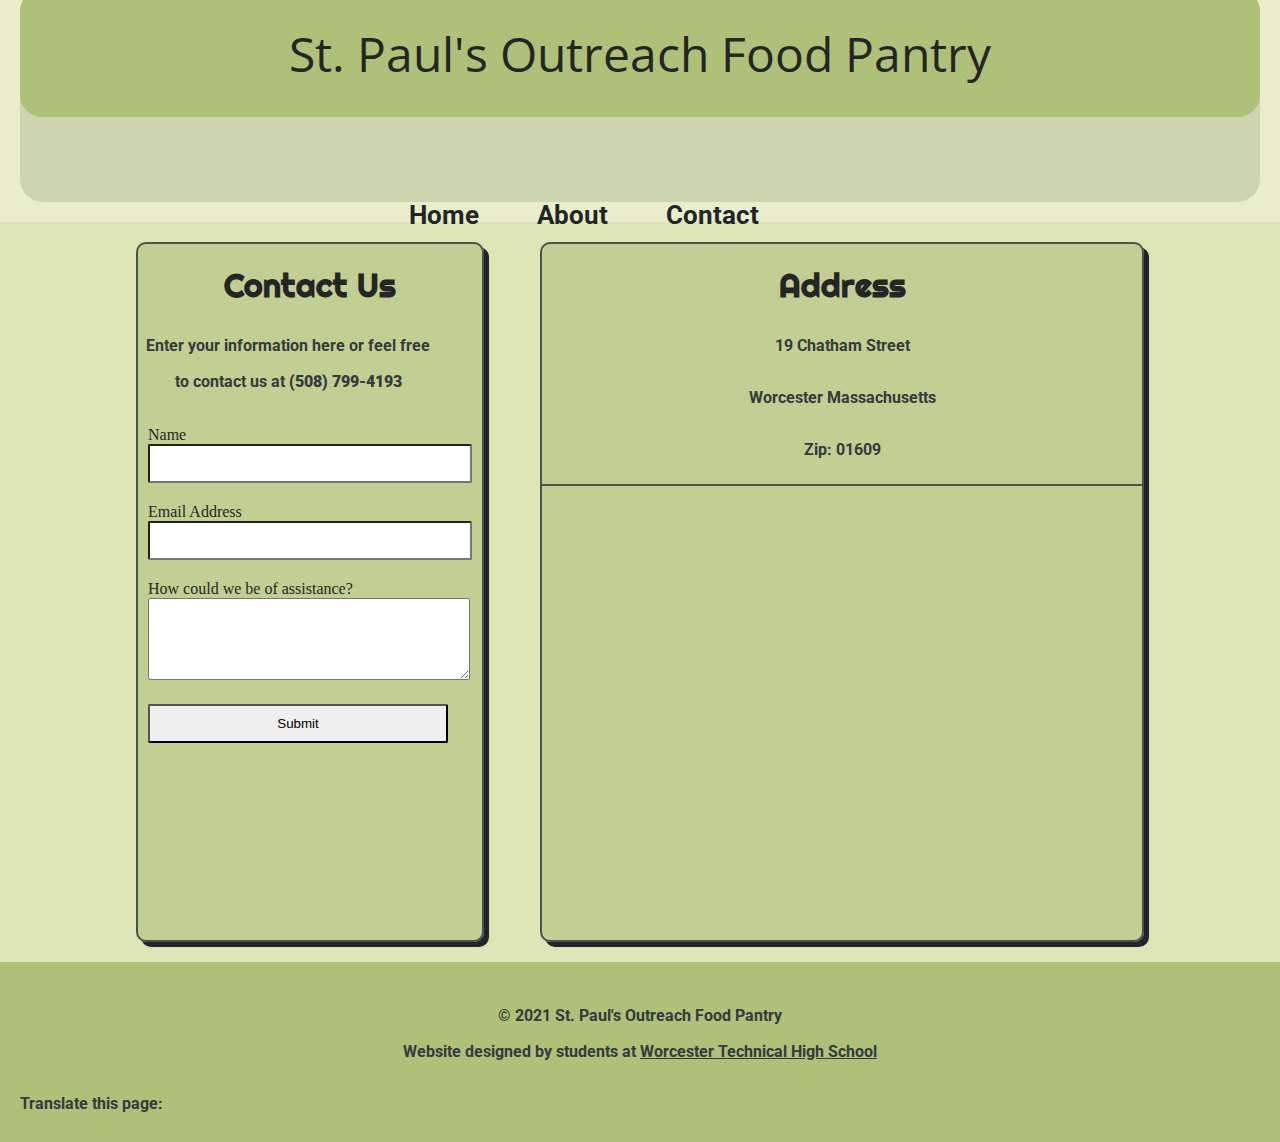
<file: contact.html>
<!DOCTYPE html>
<html>
  <head>
    <meta charset="utf-8">
     <meta name="viewport" content="width=device-width">
    <meta name="viewport" content="width=device-width, initial-scale=1.0">
    <title>St. Paul's Outreach Food Pantry</title>
    <link href="style.css" rel="stylesheet" type="text/css" />
  </head>
  <body>
    <header>
      <div id="rectangle15">
        <div id="rectangle3">
          <h1 id= "ti">St. Paul's Outreach Food Pantry</h1>
        </div>
        <nav id="group32">
          <ul id="group33">
            <li><a href="index.html" id="footerNav">Home</a></li>
            <li><a href="about.html" id="footerNav">About</a></li>
            <li><a href="contact.html" id="footerNav">Contact</a></li>
          </ul>
        </nav>
      </div>
    </header>
    <main>
      <div id ="gridrow">
        <div id = "gradientdown">
        <h1>Contact Us</h1>
        <p style="width:300px;">Enter your information here or feel free to contact us at <strong>(508) 799-4193</strong></p>

        <form action="mailto: " method= "post">

         <div id="lbl"> <label for="name">Name</label><br>
          <input type="text" id="name" name="name"><br></div>

         <div id="lbl"><label for="email">Email Address</label><br>
          <input type="email" id="email" name="email"><br></div>

         <div id="lbl"><label for="complaint">How could we be of assistance? </label><br>
         <textarea id="" name="Support" rows="4" cols="30"></textarea><br></div>
          <div id="lbl"><input type="submit"><br></div>
          
        </form>
      </div>
     <div id = "gradientup">
       <h1>Address</h1>
       <p>19 Chatham Street</p>
       <p>Worcester Massachusetts</p>
       <p>Zip: 01609</p>
     <div id="map"><iframe src="https://www.google.com/maps/embed?pb=!1m18!1m12!1m3!1d2952.7691880837224!2d-71.80735888423075!3d42.26210134927419!2m3!1f0!2f0!3f0!3m2!1i1024!2i768!4f13.1!3m3!1m2!1s0x89e40663f3590a59%3A0x2026c7051653b66b!2s19%20Chatham%20St%2C%20Worcester%2C%20MA%2001609!5e0!3m2!1sen!2sus!4v1619526198514!5m2!1sen!2sus" width="600" height="450" style="border:0;" allowfullscreen="" loading="lazy"></iframe></div>
      
     </div>
    </div> 
    </main>
    <footer>
      <!-- <nav id="group32">
        <ul id="group33">
          <li><a href="index.html" id = "footerNav">Home</a></li>
          <li><a href="about.html" id = "footerNav">About</a></li>
          <li><a href="contact.html" id = "footerNav">Contact</a></li>
        </ul>
      </nav> -->
      <p>&copy; 2021 St. Paul's Outreach Food Pantry<br>Website designed by students at <a target="_blank" href="https://techhigh.us/webdev">Worcester Technical High School</a></p>

      <div class = "L" id="google_translate_element" ><p class="L" style="text-align: left; margin-bottom: 0;">Translate this page:</p></div>
    
    </footer>
    <script>
    function googleTranslateElementInit(){
      new google.translate.TranslateElement({pageLanguage: 'en'}, 'google_translate_element');
    }
    </script>
    <!-- Refrence to the google translate API -->
    <script type="text/javascript" src="//translate.google.com/translate_a/element.js?cb=googleTranslateElementInit"></script>
    <script src="script.js"></script>
    <!-- <script src="script.js"></script> -->
    <script src="script.js">
    </script>
    </footer>
    <script src="script.js"></script>
  </body>
</html>
</file>
<file: style.css>
@import url('https://fonts.googleapis.com/css2?family=Open+Sans:wght@800&display=swap');
@import url('https://fonts.googleapis.com/css2?family=Righteous&display=swap');
@import url('https://fonts.googleapis.com/css2?family=Roboto:wght@100&display=swap');
html, body{
  height:100%;
  margin: 0px;
  color: #252525;
}
body{
  margin:0;
  min-height:100%;
  display: grid;
  grid-template-rows: auto 1fr auto;
  background: #dde5b6;
}
header, main, footer{
    padding:20px;
}
a, p{
  color: #343A40;
  font-family: Roboto;
  line-height: 2.25;
  font-weight: bold;
}
p{
  text-align: center;
}
header{
  /* position: absolute; */
margin: 0px;
  /* display: flex;
flex-direction: row;
  justify-content: center; */
  background: #e9edc9;
}
#picture{
/* width: 150px; */
height: 150px;

border-radius: 60px;
}
.content{
  padding-right: 4px;
}
#rectangle15{
  /* position: absolute; */

  height: 182px;

  border-radius: 23px;
  display: flex;
flex-direction: column;
justify-content: center;
background:#ccd5ae ;
}
#rectangle3{
  /* position: absolute; */
/* width: 665px; */
background: #adc178;
height: 128px;

border-radius: 22px;
display: flex;
flex-direction: row;
justify-content: center;
}
#group31{
  /* position: absolute; */
width: 603.74px;
height: 52.77px;
align-self: center;
display: flex;
flex-direction: row;
padding-left: 2em;
padding-right: 2em;
justify-content: space-evenly
}
#group17{
  /* position: absolute; */
  width: 114px;
  height: 51.72px;
  display: flex;
flex-direction: row;
}
#group18{
  /* position: absolute; */
width: 107.45px;
height: 51.62px;
display: flex;
flex-direction: row;
}
#rectangle13:hover{
  /* position: absolute; */
  cursor: pointer;
  transition: 0.75s;
  background: #dde5b6;
  color: #6C757D;
  
}
#group19{
  /* position: absolute; */
width: 113.83px;
height: 51.72px;
display: flex;
flex-direction: row;
}
#rectangle13{
  /* position: absolute; */
height: 50px;
width: 125px;

box-shadow: inset 0px 4px 4px rgba(0, 0, 0, 0.25);
border-radius: 19px;
/* transform: matrix(-0.02, 1, 1, 0.02, 0, 0); */
}
#Home{
  /* position: absolute; */
width: 80.12px;
height: 33px;

font-family: Righteous;
font-style: normal;
font-weight: normal;
font-size: 24px;
line-height: 31px;

text-decoration:underline;
}
#About{
  /* position: absolute; */
width: 87px;
height: 41px;

font-family: Righteous;
font-style: normal;
font-weight: normal;
font-size: 24px;
line-height: 31px;

text-decoration:underline;
}
#Contact{
/* position: absolute; */
width: 109px;
height: 39px;

font-family: Righteous;
font-style: normal;
font-weight: normal;
font-size: 24px;
line-height: 31px;

text-decoration:underline;
}
#group29{
/* position: absolute; */
width: 170.74px;
height: 50.77px;
}
#rectangle19{
/* position: absolute; */

height: 48.19px;
width: 170.02px;

box-shadow: inset 0px 4px 4px rgba(0, 0, 0, 0.25);
border-radius: 19px;
/* transform: matrix(-0.02, 1, 1, 0.02, 0, 0); */
}
#picture2{
  width: 700px;
  height: 500px;
}
#Donate{
/* position: absolute; */
width: 107px;
height: 28px;

font-family: Lemon;
font-style: normal;
font-weight: normal;
font-size: 24px;
line-height: 31px;
text-decoration: none;
}

/* ******************** 
*********Footer********
**********************/

footer{
  background: #adc178;
  margin: 0px;
}
#group32{
height: 52.77px;
display: flex;
flex-direction: column;
align-items: center;
justify-content: space-evenly;
padding-top: 2em;
padding-bottom: 2em;

}
#group33{
  list-style: none;
  display: flex;
  flex-direction: row;
  justify-content: space-evenly;
  margin-right: 170px;
}
ul{
  align-content: center;
}
#footerNav{
  padding-left: 18px;
  font-size: 7mm;
}
/* main */

main{
  display: flex;
  flex-direction: column;
  align-items: center;
}
#hi{
  font-size: 50px;
  color: #495057;
}
#info{
  width: 800px;
}
#gradientdown{
    text-align: center;
    border: 2px solid #495057;
    border-radius: 10px;
    box-shadow: 5px 5px #212529;
    background:#adc17894;
    margin-right: 56px;
}
li{
  padding: 20px;
}
#gradientup{
text-align: center;
border: 2px solid #495057;
border-radius: 10px;
box-shadow: 5px 5px #212529;
background:#adc17894;
}
h1, h2{
  font-family: Righteous;
  text-align: center;
}
#rectangle3 h1{
  font-family: 'Open Sans', sans-serif;
  font-size: 48px;
  font-weight: 400
}
#gridrow{
  display: flex;
  flex-direction: row;
}
.facebook-sidebar{
  border: 2px solid #495057;
  border-radius: 10px;
  background: #DEE2E6;
  width: 300px;
  font-size: 14px;
  margin-left: 24px;
  margin-right: -138px;
}
input, textarea{
 width:  300px;
 border-radius: 2px;
 padding: 10px;
}

.center-image {
  display: block;
  margin-left: auto;
  margin-right: auto;
  width: 50%;
}

#o{
  text-align: center;
}

#lbl{
  padding: 10px;
  text-align:left;
}

nav a {
  color: #212529;
  text-decoration: none;
}

nav a:hover{
  color: #212529;
  text-decoration: underline;
}

#map{
  border-top: 2px solid #495057;
}
@media(max-width:1000px){
  header{
    
    width: 905px;
    height: 182px;
    
  }
  #rectangle15{
    width: 905px;
    height: 182px; 
  }
  #rectangle3{
    width: 905px;
    height: 128px;
   
  }
  #rectangle3 h1{
    font-size: 36px;
  }
  footer{
    width: 905px;
    height: 150px;
  }
  #info{
    width: 600px;

  }
}
</file>
